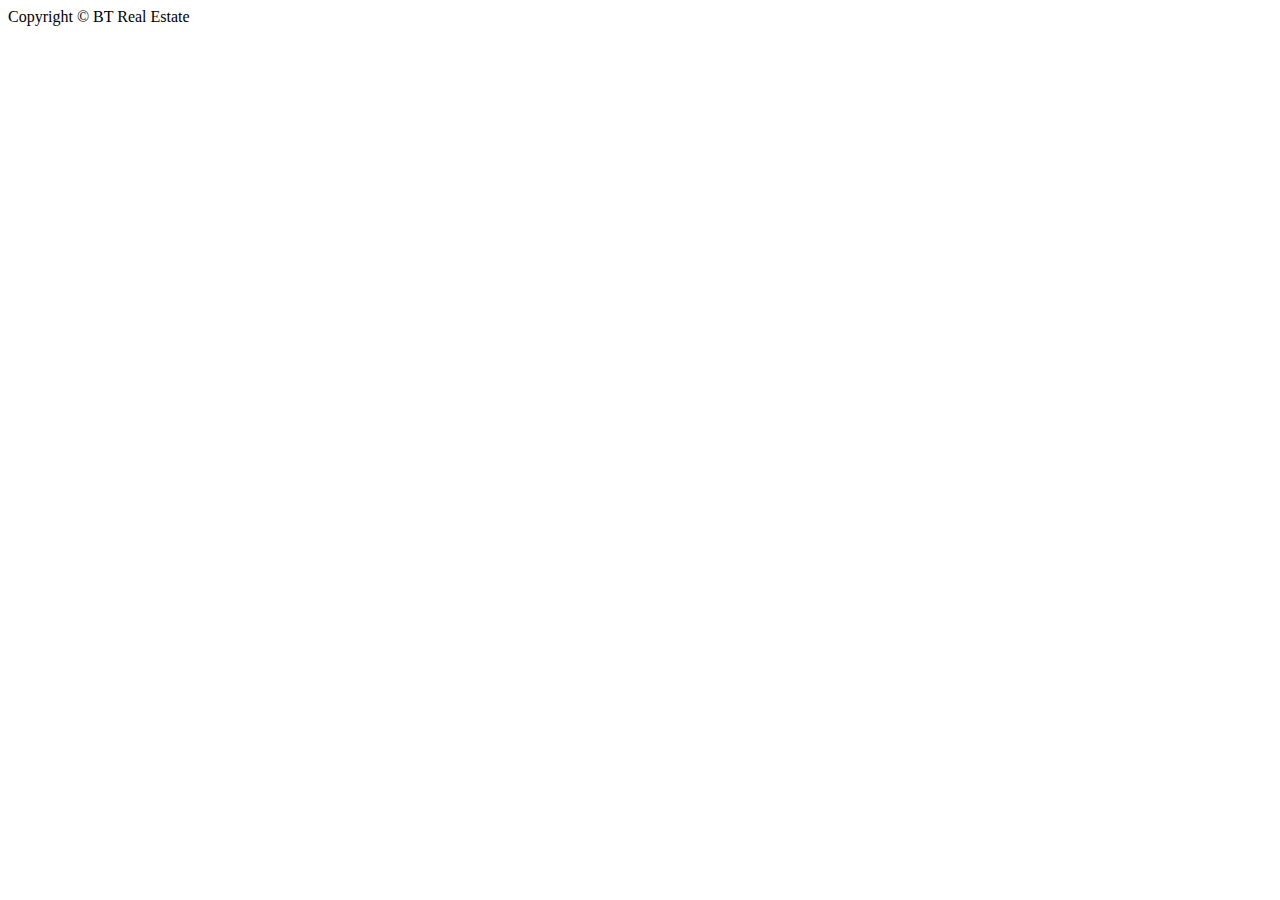
<file: templates/Partials/_footer.html>
<!DOCTYPE html>
<html lang="en">
<body>
<!-- Footer -->
  <footer id="main-footer" class="py-4 bg-primary text-white text-center">
    Copyright &copy;
    <span class="year"></span> BT Real Estate
  </footer>
</body>
</html>
</file>
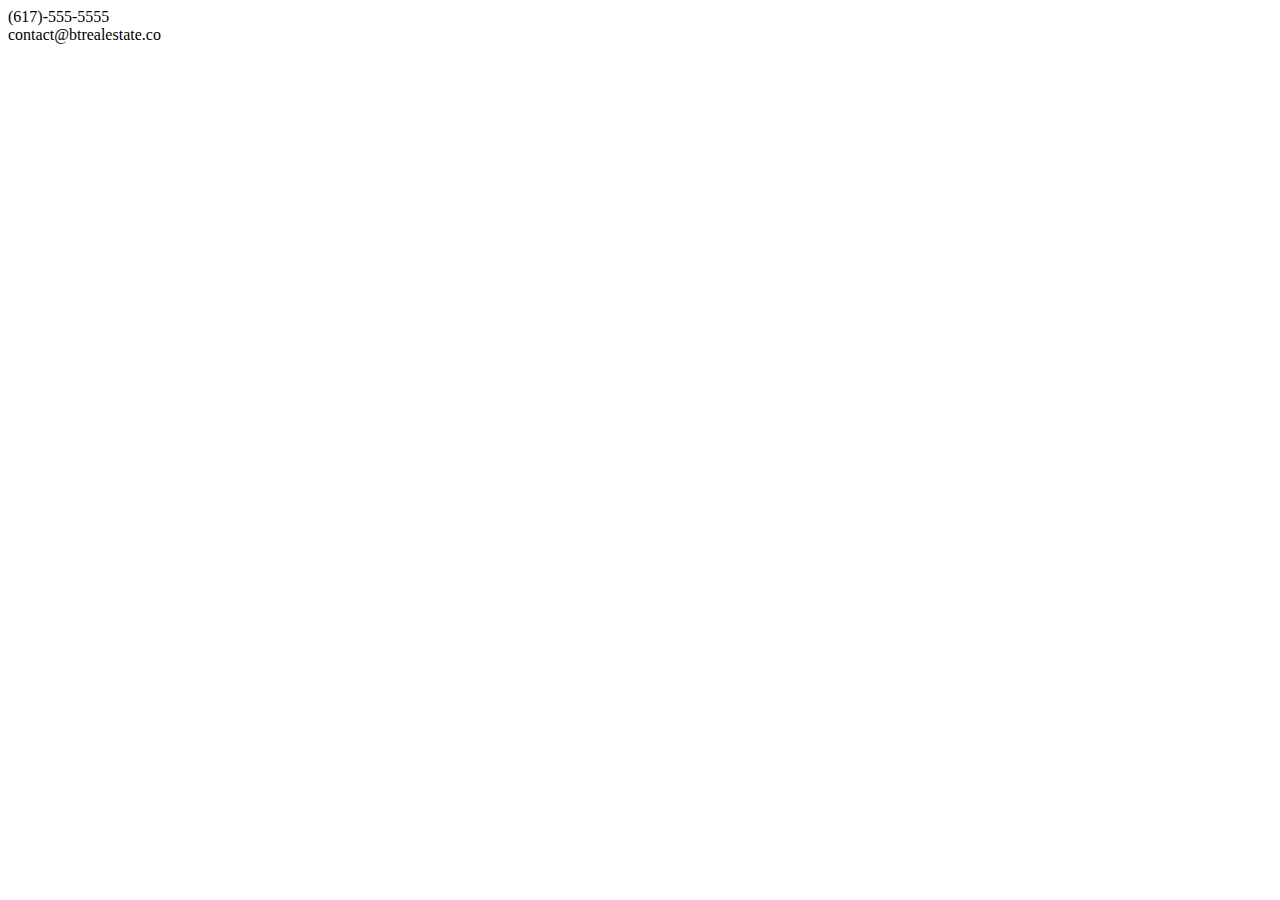
<file: templates/Partials/_topbar.html>
<!DOCTYPE html>
<html lang="en">
<body>
    <!-- Top Bar -->
  <section id="top-bar" class="p-3">
    <div class="container">
      <div class="row">
        <div class="col-md-4">
          <i class="fas fa-phone"></i> (617)-555-5555
        </div>
        <div class="col-md-4">
          <i class="fas fa-envelope-open"></i> contact@btrealestate.co
        </div>
        <div class="col-md-4">
          <div class="social text-right">
            <a href="#">
              <i class="fab fa-twitter"></i>
            </a>
            <a href="#">
              <i class="fab fa-facebook"></i>
            </a>
            <a href="#">
              <i class="fab fa-linkedin"></i>
            </a>
            <a href="#">
              <i class="fab fa-instagram"></i>
            </a>
            <a href="#">
              <i class="fab fa-pinterest"></i>
            </a>
          </div>
        </div>
      </div>
    </div>
  </section>

</body>
</html>
</file>
